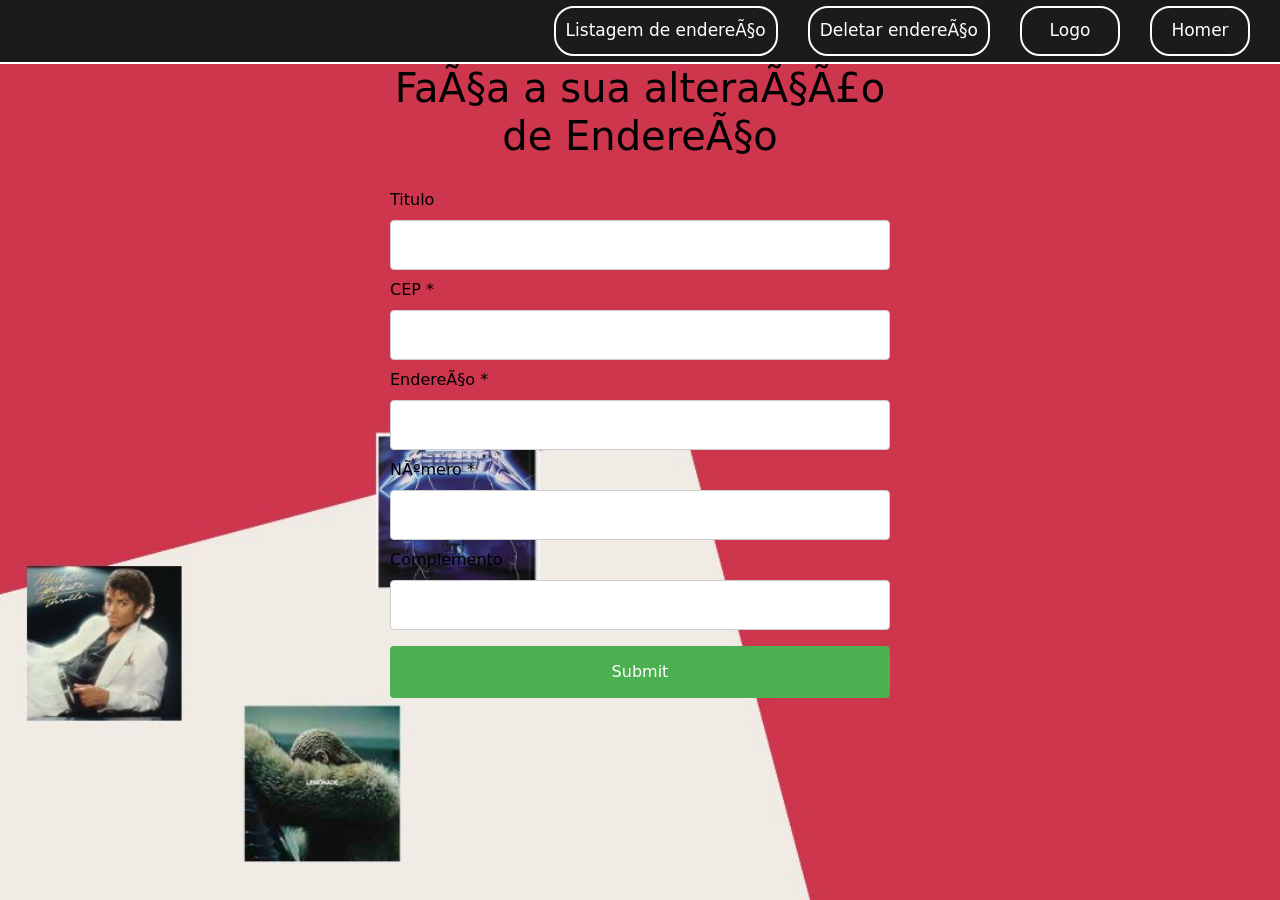
<file: alterarEndereco.html>
<!DOCTYPE html>
<html></html>
    <head>
        <title></title>
        <link href="https://cdn.jsdelivr.net/npm/bootstrap@5.3.3/dist/css/bootstrap.min.css" rel="stylesheet" integrity="sha384-QWTKZyjpPEjISv5WaRU9OFeRpok6YctnYmDr5pNlyT2bRjXh0JMhjY6hW+ALEwIH" crossorigin="anonymous">
        <script src="js/alterarEndereco.js"></script> <link rel="stylesheet" type="text/css" href="css/home.css" media="screen" />
        <script src="https://cdn.jsdelivr.net/npm/bootstrap@5.3.3/dist/js/bootstrap.bundle.min.js" integrity="sha384-YvpcrYf0tY3lHB60NNkmXc5s9fDVZLESaAA55NDzOxhy9GkcIdslK1eN7N6jIeHz" crossorigin="anonymous"></script>
        <link rel="stylesheet" type="text/css" href="css/endereco.css" media="screen" />        
    </head>
    <body>
        <header>
        
            <li>
                <a class="ListE"  style="width: fit-content;"  data-bs-toggle="modal" data-bs-target="#exampleModal">Listagem de endereço</a>
  
                <a class="DeletarE" style="width: fit-content;"   data-bs-toggle="modal" data-bs-target="#exampleModal3">Deletar endereço</a>
                
                <a href="index.html">Logo</a>
             
                    <a href="music.html">Homer</a>
                    <br>
            </li>
            
        </header>
        <section class="form">
            <h1 style="text-align: center;">Faça a sua alteração de Endereço</h1>
            <div>
                <form>
                    <label for="name"> Titulo </label>
                    <input type="text" id="title" name="title">

                    <label for="lname">CEP *</label>
                    <input type="text" id="cep" name="cep">

                    <label for="lname">Endereço *</label>
                    <input type="text" id="address" name="address" >

                    <label for="lname">Número *</label>
                    <input type="text" id="number" name="number">

                    <label for="lname">Complemento</label>
                    <input type="text" id="complement" name="complement">     
                                
                    
                    <input type="button" value="Submit" onclick="alterarEndereco()">
                </form>
            </div>
        </section>


  </body>
</html>
</file>
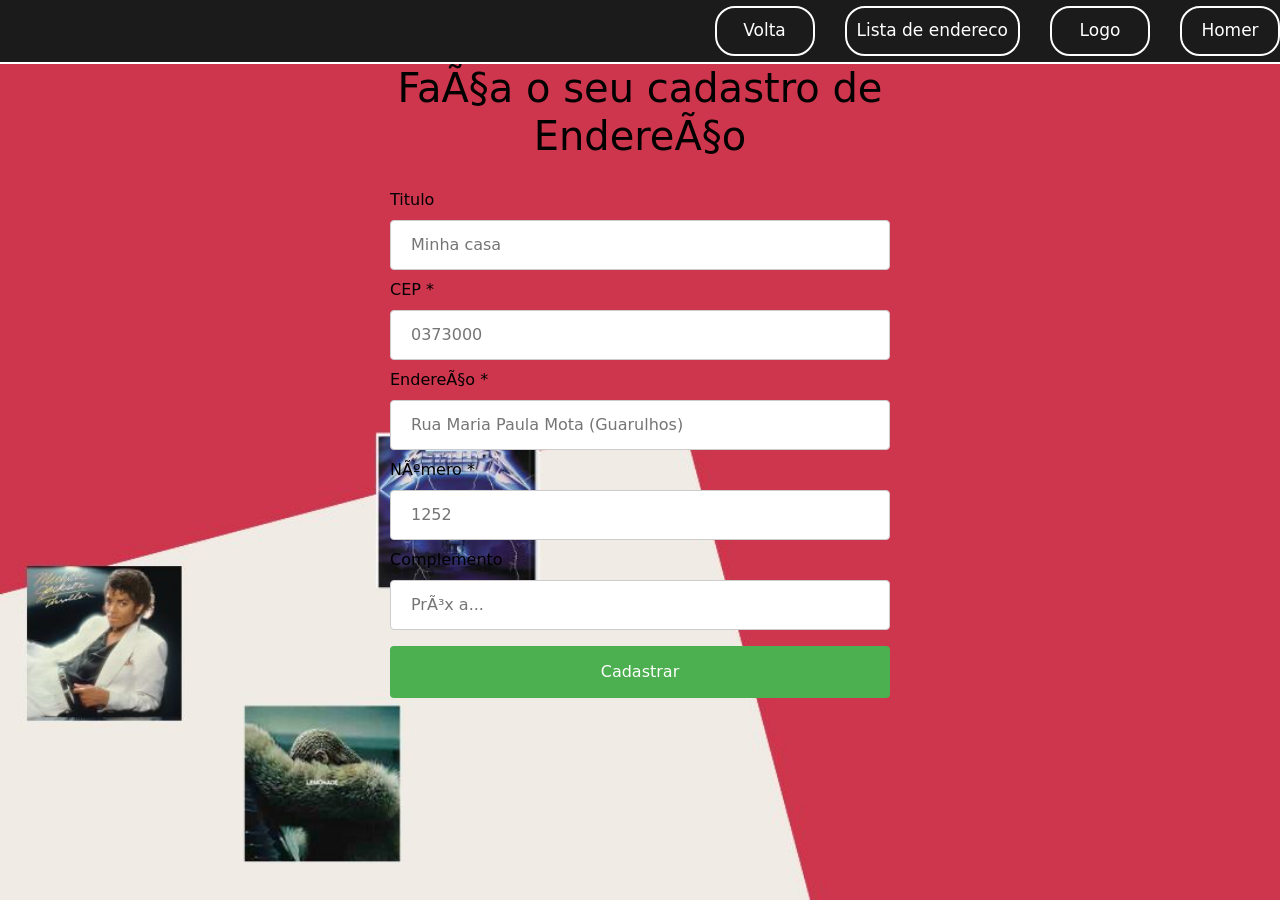
<file: endereco.html>
<!DOCTYPE html>
<html></html>
    <head>
        <title></title>
        <link href="https://cdn.jsdelivr.net/npm/bootstrap@5.3.3/dist/css/bootstrap.min.css" rel="stylesheet" integrity="sha384-QWTKZyjpPEjISv5WaRU9OFeRpok6YctnYmDr5pNlyT2bRjXh0JMhjY6hW+ALEwIH" crossorigin="anonymous">
        <script src="js/endereco.js"></script> <link rel="stylesheet" type="text/css" href="css/home.css" media="screen" />
        <script src="https://cdn.jsdelivr.net/npm/bootstrap@5.3.3/dist/js/bootstrap.bundle.min.js" integrity="sha384-YvpcrYf0tY3lHB60NNkmXc5s9fDVZLESaAA55NDzOxhy9GkcIdslK1eN7N6jIeHz" crossorigin="anonymous"></script>
        <link rel="stylesheet" type="text/css" href="css/endereco.css" media="screen" />        
    </head>
    <body>
        <header>
        
            <li>
              <a href="music.html">Volta</a>
              <a style="width: fit-content;" href="lista.html">Lista de endereco</a>
                <a href="index.html">Logo</a>
             
                    <a href="music.html">Homer</a>
            </li>
            
        </header>
        <section class="form">
            <h1 style="text-align: center;">Faça o seu cadastro de Endereço</h1>
            <div>
                <form>
                    <label for="name"> Titulo </label>
                    <input type="text" id="title" name="title" placeholder="Minha casa">

                    <label for="lname">CEP *</label>
                    <input type="text" id="cep" name="cep" placeholder="0373000">

                    <label for="lname">Endereço *</label>
                    <input type="text" id="address" name="address" placeholder="Rua Maria Paula Mota (Guarulhos)">

                    <label for="lname">Número *</label>
                    <input type="text" id="number" name="number" placeholder="1252">

                    <label for="lname">Complemento</label>
                    <input type="text" id="complement" name="complement" placeholder="Próx a...">                  
                    <input type="button" value="Cadastrar" onclick="cadastroUsuario()">
                </form>
            </div>

        </section>


          
          <!-- Modal LISTAGEM-->
          <div class="modal fade" id="exampleModal" tabindex="-1" aria-labelledby="exampleModalLabel" aria-hidden="true">
            <div class="modal-dialog">
              <div class="modal-content">
                <div class="modal-header">
                  <h1 class="modal-title fs-5" id="exampleModalLabel">Modal title</h1>
                  <button type="button" class="btn-close" data-bs-dismiss="modal" aria-label="Close"></button>
                </div>
                <div class="modal-body">
                  ...
                  CODIGO PARA LISTAGEM--
                </div>
                <div class="modal-footer">
                  <button type="button" class="btn btn-secondary" data-bs-dismiss="modal">Close</button>
                  <button type="button" class="btn btn-primary">Save changes</button>
                </div>
              </div>
            </div>
          </div>
        

          
          <!-- Modal ATUALIZANDO -->
          <div class="modal fade" id="exampleModal2" tabindex="-1" aria-labelledby="exampleModalLabel" aria-hidden="true">
            <div class="modal-dialog">
              <div class="modal-content">
                <div class="modal-header">
                  <h1 class="modal-title fs-5" id="exampleModalLabel">Modal title</h1>
                  <button type="button" class="btn-close" data-bs-dismiss="modal" aria-label="Close"></button>
                </div>
                <div class="modal-body">
                    CODIGO PARA ATUALIZA
                </div>
                <div class="modal-footer">
                  <button type="button" class="btn btn-secondary" data-bs-dismiss="modal">Close</button>
                  <button type="button" class="btn btn-primary">Save changes</button>
                </div>
              </div>
            </div>
          </div>
            

          
          <!-- Modal DELETANDO -->
          <div class="modal fade" id="exampleModal3" tabindex="-1" aria-labelledby="exampleModalLabel" aria-hidden="true">
            <div class="modal-dialog">
              <div class="modal-content">
                <div class="modal-header">
                  <h1 class="modal-title fs-5" id="exampleModalLabel">Modal title</h1>
                  <button type="button" class="btn-close" data-bs-dismiss="modal" aria-label="Close"></button>
                </div>
                <div class="modal-body">
                    CODIGO PARA DELETAR
                </div>
                <div class="modal-footer">
                  <button type="button" class="btn btn-secondary" data-bs-dismiss="modal">Close</button>
                  <button type="button" class="btn btn-primary">Save changes</button>
                </div>
              </div>
            </div>
          </div>
          




        <script src="js/funcionalidade.js"></script>
        
    </body>
</html>
</file>
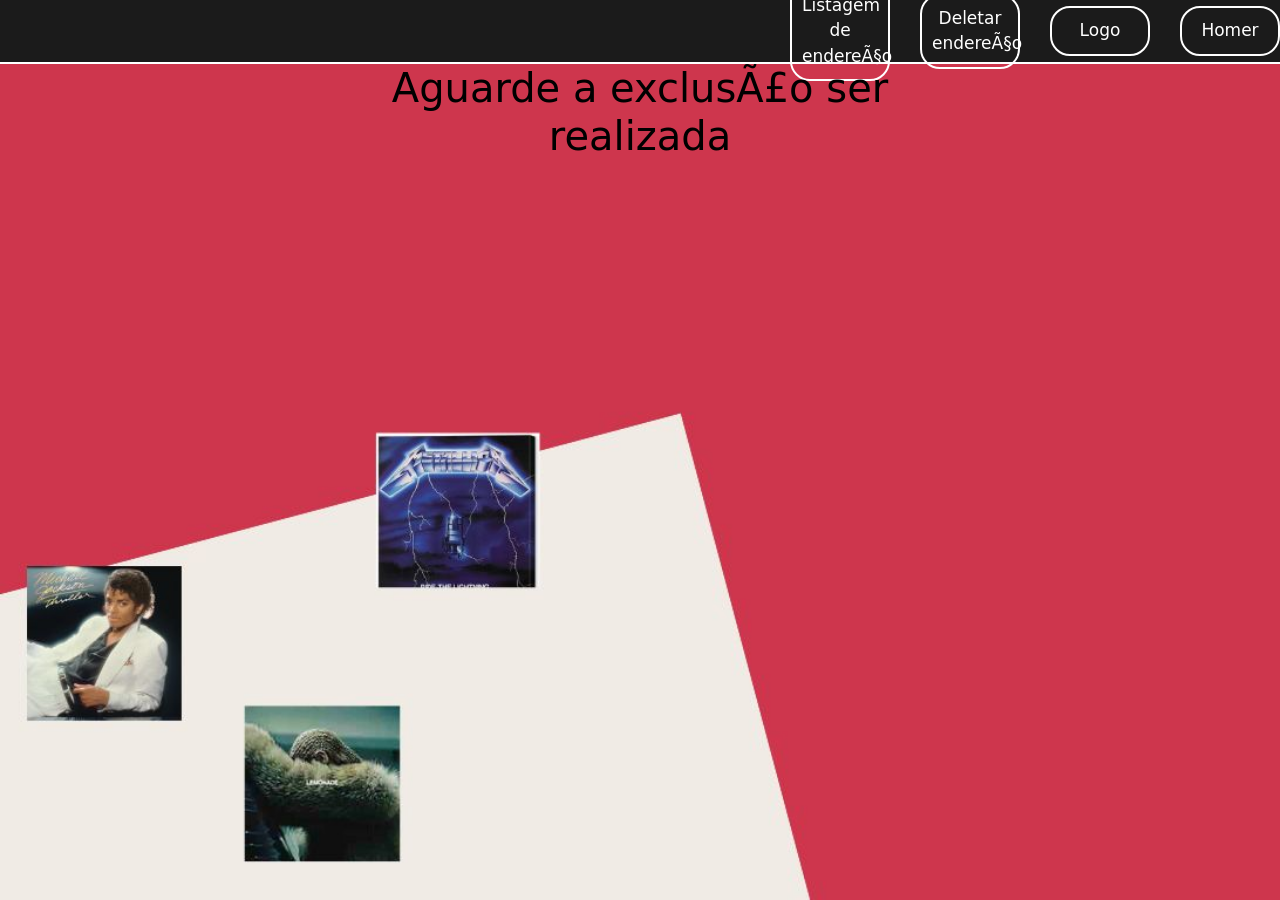
<file: excluirEndereco.html>
<!DOCTYPE html>
<html></html>
    <head>
        <title></title>
        <link href="https://cdn.jsdelivr.net/npm/bootstrap@5.3.3/dist/css/bootstrap.min.css" rel="stylesheet" integrity="sha384-QWTKZyjpPEjISv5WaRU9OFeRpok6YctnYmDr5pNlyT2bRjXh0JMhjY6hW+ALEwIH" crossorigin="anonymous">
        <script src="js/excluirEndereco.js"></script> <link rel="stylesheet" type="text/css" href="css/home.css" media="screen" />
        <script src="https://cdn.jsdelivr.net/npm/bootstrap@5.3.3/dist/js/bootstrap.bundle.min.js" integrity="sha384-YvpcrYf0tY3lHB60NNkmXc5s9fDVZLESaAA55NDzOxhy9GkcIdslK1eN7N6jIeHz" crossorigin="anonymous"></script>
        <link rel="stylesheet" type="text/css" href="css/endereco.css" media="screen" />        
    </head>
    <body>
        <header>
        
            <li>
                <a class="ListE"   data-bs-toggle="modal" data-bs-target="#exampleModal">Listagem de endereço</a>
  
                <a class="DeletarE"   data-bs-toggle="modal" data-bs-target="#exampleModal3">Deletar endereço</a>
                
                <a href="index.html">Logo</a>
             
                    <a href="music.html">Homer</a>
            </li>
            
        </header>
        <section class="form">
            <h1 style="text-align: center;">Aguarde a exclusão ser realizada</h1>
            <div>   
                                
                    
                    
        
            </div>
        </section>


  </body>
</html>
</file>
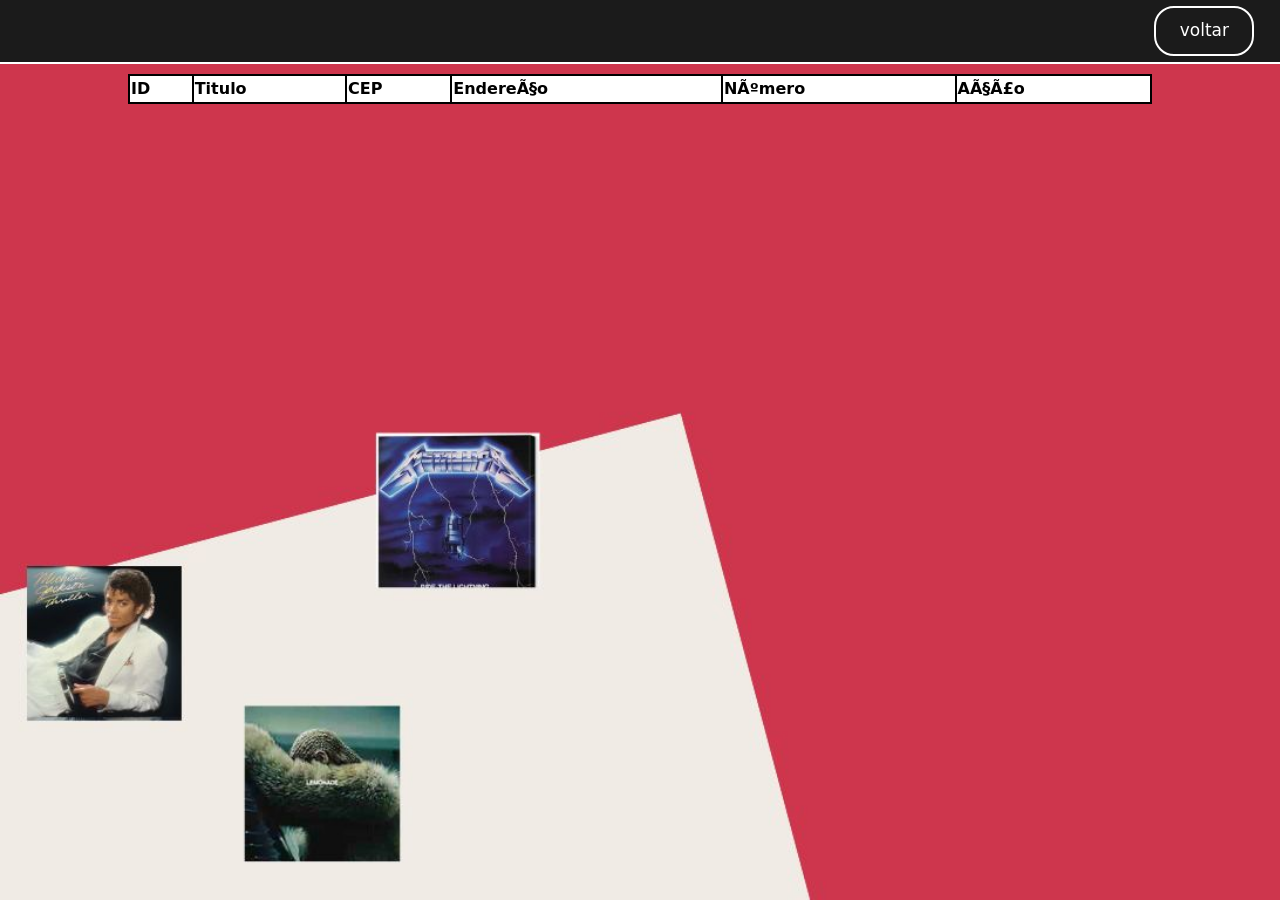
<file: lista.html>
<!DOCTYPE html>
<html></html>
    <head>
        <title></title>
        <link href="https://cdn.jsdelivr.net/npm/bootstrap@5.3.3/dist/css/bootstrap.min.css" rel="stylesheet" integrity="sha384-QWTKZyjpPEjISv5WaRU9OFeRpok6YctnYmDr5pNlyT2bRjXh0JMhjY6hW+ALEwIH" crossorigin="anonymous">
        <script src="Listagem.js"></script>
        
        <script src="https://cdn.jsdelivr.net/npm/bootstrap@5.3.3/dist/js/bootstrap.bundle.min.js" integrity="sha384-YvpcrYf0tY3lHB60NNkmXc5s9fDVZLESaAA55NDzOxhy9GkcIdslK1eN7N6jIeHz" crossorigin="anonymous"></script>
        <link rel="stylesheet" type="text/css" href="css/alterarEndereco.css" media="screen" />        
    </head>
   

</head>

<body>
    <nav>
        <a class="link" href="music.html">voltar</a>
    </nav>
    <div></div>
    <table class="ajuste">
        <tr>
            <th>ID</th>
            <th>Titulo</th>
            <th>CEP</th>
            <th>Endereço</th>
            <th>Número</th>
            <th>Ação</th>
        </tr>
        <tbody>
            
        </tbody>

    </table>
    </div>
</body>
  
<style>
    .ajuste{
        margin: 10px auto;
        width: 80%;       
    }
    table,th,td {
        border: 2px solid black; 
        background-color: white;
        color: black;
        

    }
</style>
</html>
</file>
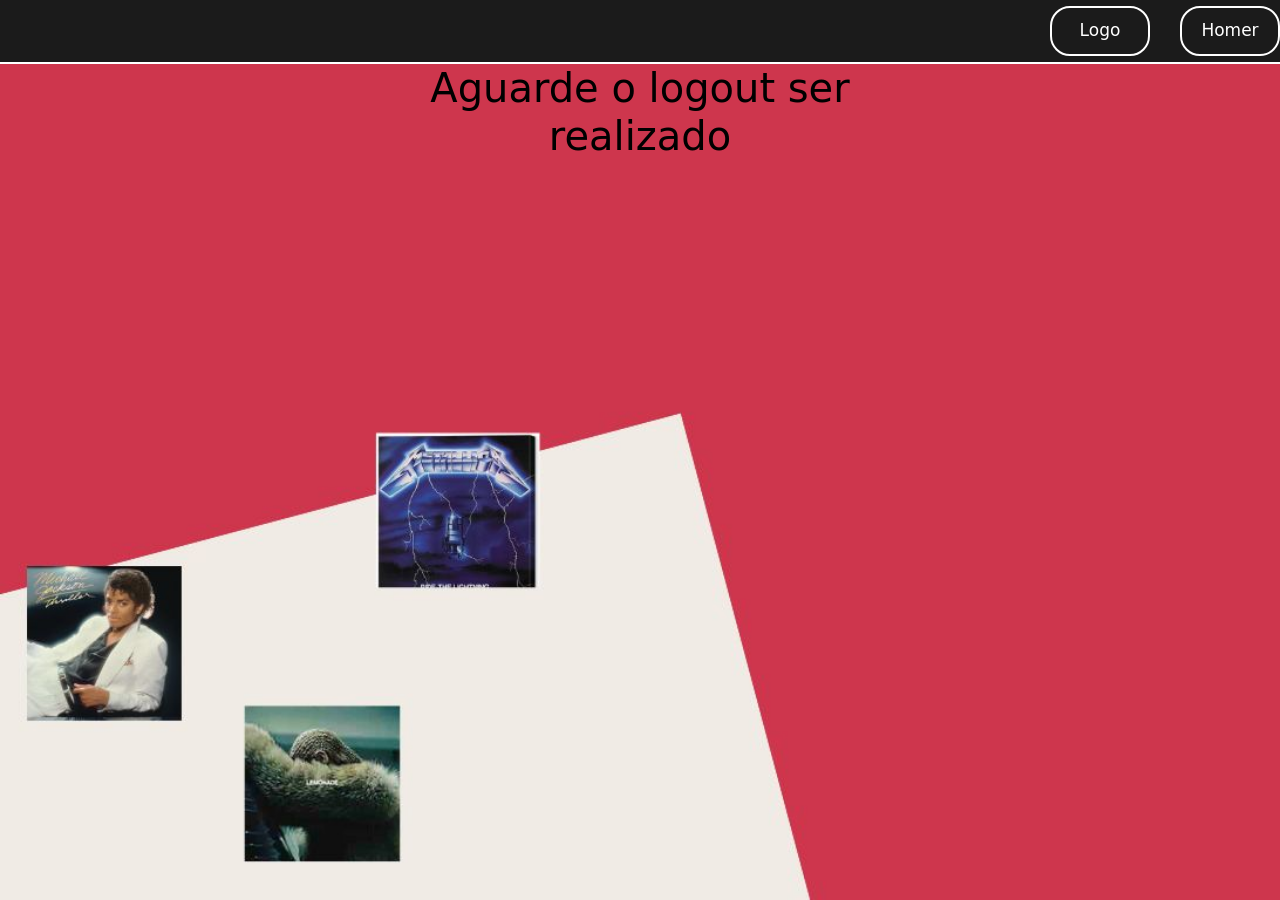
<file: logout.html>
<!DOCTYPE html>
<html></html>
    <head>
        <title></title>
        <link href="https://cdn.jsdelivr.net/npm/bootstrap@5.3.3/dist/css/bootstrap.min.css" rel="stylesheet" integrity="sha384-QWTKZyjpPEjISv5WaRU9OFeRpok6YctnYmDr5pNlyT2bRjXh0JMhjY6hW+ALEwIH" crossorigin="anonymous">
        <script src="js/logout.js"></script> <link rel="stylesheet" type="text/css" href="css/home.css" media="screen" />
        <script src="https://cdn.jsdelivr.net/npm/bootstrap@5.3.3/dist/js/bootstrap.bundle.min.js" integrity="sha384-YvpcrYf0tY3lHB60NNkmXc5s9fDVZLESaAA55NDzOxhy9GkcIdslK1eN7N6jIeHz" crossorigin="anonymous"></script>
        <link rel="stylesheet" type="text/css" href="css/endereco.css" media="screen" />        
    </head>
    <body>
        <header>
        
            <li>
               
                <a href="index.html">Logo</a>
             
                    <a href="music.html">Homer</a>
            </li>
            
        </header>
        <section class="form">
            <h1 style="text-align: center;">Aguarde o logout ser realizado</h1>
        </section>


  </body>
</html>
</file>
<file: css/home.css>
body{
     overflow-x: hidden;
}

nav{
     background-color: rgb(27, 27, 27);
     color: white;
     height: 4rem;
     align-items: center;
     justify-content: right;
     display: flex;
     gap: 30px;
     padding-right: 2%;
     border-bottom: 2px solid white;

}

.link{
     color: white;
     outline: 0;
     border: 0;
     text-decoration: none;
     border: 2px solid white;
     padding: 10px;
     border-radius: 20px;
     width:100px;
     text-align: center;
     font-size: 1rem;
}

.link:hover{
     color: red;
}

.corpo{
     background-color: rgb(27, 27, 27);
     width: 100vw;
     height: 100vh;
     background-image: url("https://rockcontent.com/br/wp-content/uploads/sites/2/2021/08/albuns-de-musica-que-fizeram-historia-contando-historias-1-1024x538.png.webp");
     background-repeat: no-repeat;
     background-size: cover;
     font-weight: 500;
     text-align: center;
     align-content: center;
     color: white;
     text-shadow: 2px 2px black;
     background-position: center;

}

.button{
     transition: 1.5s;
     width: 10rem;
     background-color: rgba(127, 255, 212, 0);
     font-weight: 700;
     font-size: 1.5rem;
     outline: 2px solid rgb(0, 0, 0);
}

.button:hover{
     transition: 1.5s;
     background-color: red;
     font-size: 2rem;
     outline: 2px solid rgba(0, 0, 0, 0);
     border-radius: 20px;
}


.ti_h1{
     font-size:3rem;
}

@media screen and (min-width: 481px) and (max-width: 1000px) {
     nav{
          background-color: rgb(27, 27, 27);
          color: white;
          height: 20rem;
          align-items: center;
          justify-content: right;
          display: flex;
          gap: 30px;
          padding-right: 2%;

     
     }

     .link{
          color: white;
          outline: 0;
          border: 0;
          text-decoration: none;
          border: 0.4rem solid white;
          padding: 10px;
          border-radius: 10rem;
          width:100%;
          text-align: center;
          font-size: 3rem;
     }
     
     .corpo{
          text-align: none;
          align-content: none ;
     }

     .ti_h1{
          position: relative;
          top: -30%;
          font-size:7rem;
     }

     .button {
          transition: 1.5s;
          width: 50%;
          min-width: fit-content;
          background-color: rgba(127, 255, 212, 0);
          font-weight: 700;
          font-size: 5rem;
          outline: 2px solid rgb(0, 0, 0);
          position: relative;
          top: -25%;
        }
        
        .button:hover {
          background-color: red;
          font-size: 2rem;
          outline: 2px solid rgba(0, 0, 0, 0);
          border-radius: 20px;
          font-size: 7rem;
          width: 70%;
        }
        
        @keyframes animation2 {
          0% {
            width: 50%;
            min-width: fit-content;
            background-color: rgba(127, 255, 212, 0);
            font-weight: 700;
            font-size: 5rem;
            outline: 2px solid rgb(0, 0, 0);
            position: relative;
            top: -25%;
          }
          50% {
            background-color: red;
            font-size: 7rem;
            outline: 2px solid rgba(0, 0, 0, 0);
            border-radius: 20px;
            width: 70%;
          }
        }
        
        .button {
          animation:  animation2 5s infinite;}
}
</file>
<file: css/endereco.css>
body{
    background-image:  url("Imagem\ do\ WhatsApp\ de\ 2024-10-07\ à\(s\)\ 21.22.22_ba096260.jpg");
    color: black;
    background-repeat: no-repeat;
    background-size: cover;
    background-position: left;
    height: 100vh;
    min-height: fit-content;
    margin: 0%;
}

.form {
    display: grid;
    grid-template-columns: 1fr ;
    margin: 0 auto;
    max-width: 500px;        
    grid-gap: 20px;  
        
}


input[type=text], select {
    width: 100%;
    padding: 12px 20px;
    margin: 8px 0;    
    border: 1px solid #ccc;
    border-radius: 4px;
    
}
  
input[type=button] {
    width: 100%;
    background-color: #4CAF50;
    color: white;
    padding: 14px 20px;
    margin: 8px 0;
    border: none;
    border-radius: 4px;
    cursor: pointer;
}
li {
    background-color: rgb(27, 27, 27);
    color: white;
    height: 4rem;
    align-items: center;
    justify-content: right;
    display: flex;
    gap: 30px;
    padding-right: 0;
    border-bottom: 2px solid white;

}
a{
    color: white;
    outline: 0;
    border: 0;
    text-decoration: none;
    border: 2px solid white;
    padding: 10px;
    border-radius: 20px;
    width: 100px;
    text-align: center;
    font-size: 17px;
}
a:hover{
    color: red;
}
</file>
<file: css/alterarEndereco.css>
body{
    background-image:  url("Imagem\ do\ WhatsApp\ de\ 2024-10-07\ à\(s\)\ 21.22.22_ba096260.jpg");
    color: black;
    background-repeat: no-repeat;
    background-size: cover;
    background-position: left;
    height: 100vh;
    min-height: fit-content;
    margin: 0%;
}
nav {
    background-color: rgb(27, 27, 27);
    color: white;
    height: 4rem;
    align-items: center;
    justify-content: right;
    display: flex;
    gap: 30px;
    padding-right: 2%;
    border-bottom: 2px solid white;

}
.button {
    width: 60%;
    background-color: black;
    font-size: 20px;
    margin-bottom: 20px;
    padding: 10px;
    color: white;
    transition: 1s;
    height: 100px;
}

.button:hover {
    transition: 1s;
    font-size: 25px;

}

.link {
    color: white;
    outline: 0;
    border: 0;
    text-decoration: none;
    border: 2px solid white;
    padding: 10px;
    border-radius: 20px;
    width: 100px;
    text-align: center;
    font-size: 17px;
}

.link:hover {
    color: red;
}

.form {
    display: grid;
    grid-template-columns: 1fr ;
    margin: 0 auto;
    max-width: 500px;        
    grid-gap: 20px;  
        
}


input[type=text], select {
    width: 100%;
    padding: 12px 20px;
    margin: 8px 0;    
    border: 1px solid #ccc;
    border-radius: 4px;
    
}
  
input[type=button] {
    width: 100%;
    background-color: #4CAF50;
    color: white;
    padding: 14px 15px;
    margin: 8px 0;
    border: none;
    cursor: pointer;
    border-radius: 1rem;
}
li {
    background-color: rgb(27, 27, 27);
    color: white;
    height: 4rem;
    align-items: center;
    justify-content: right;
    display: flex;
    gap: 30px;
    padding-right: 0;
    border-bottom: 2px solid white;
    

}

a:hover{
    color: red;
}
</file>
